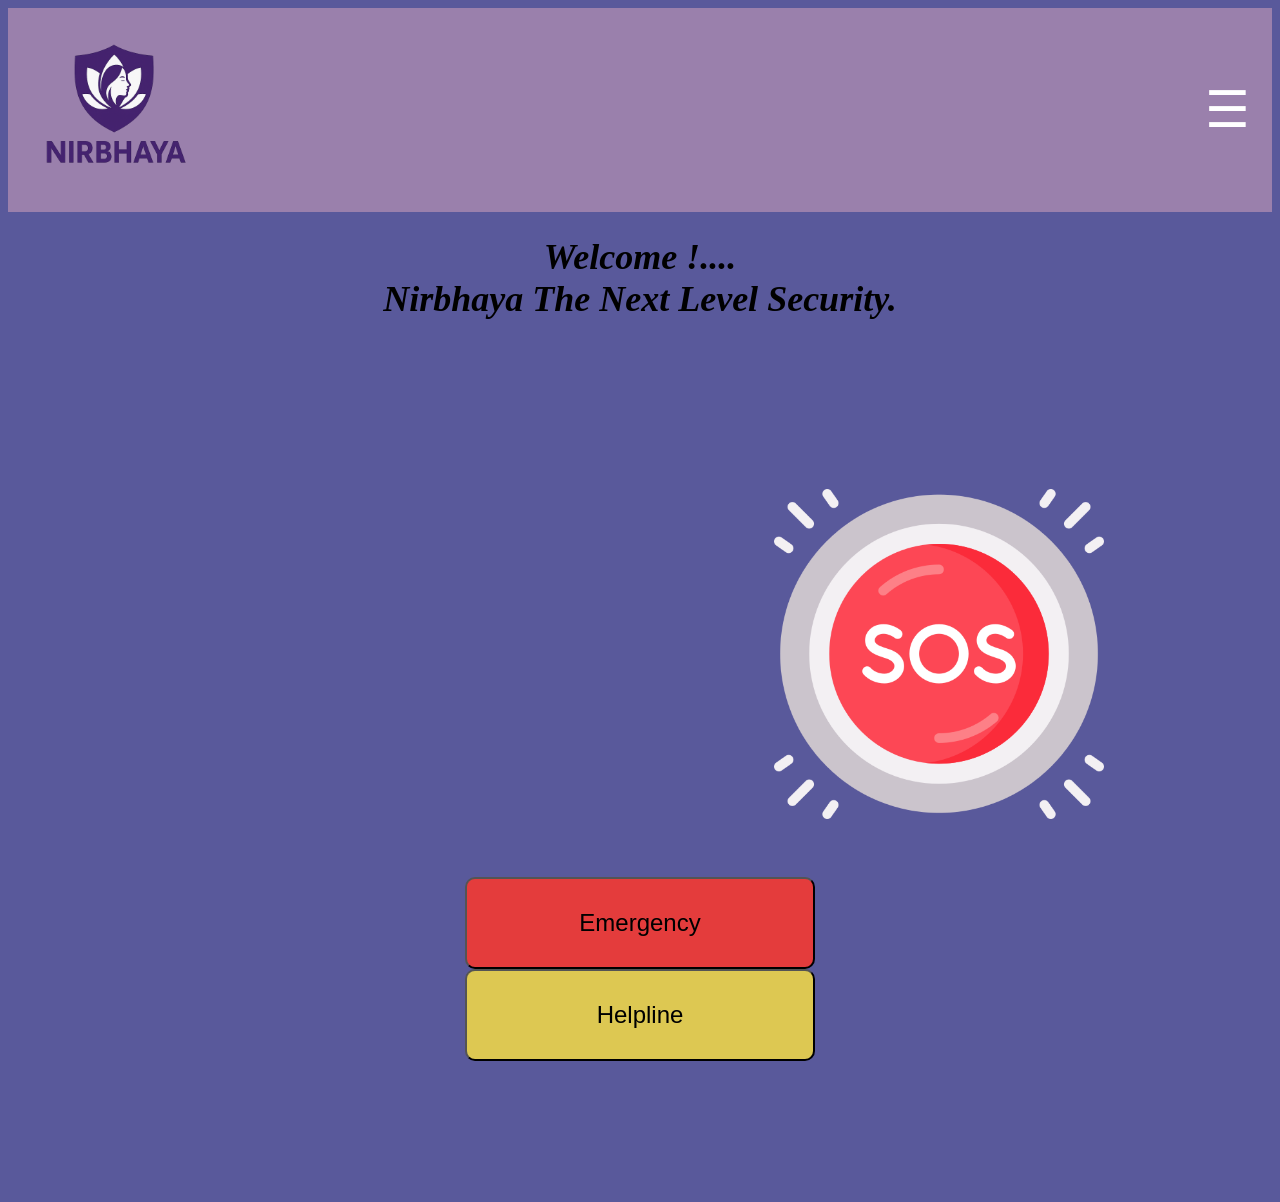
<file: index.html>
<!DOCTYPE html>
<html lang="en">
<head>
    <meta charset="UTF-8">
    <meta name="viewport" content="width=device-width, initial-scale=1.0">
    <title>Document</title>
</head>
<link rel="stylesheet" href="stl.css">
<body>
        <header>
    <img class="logo" src="logo.png" alt="logo">
    <button class="menu-btn" onclick="toggleMenu()">☰</button>

    </header>
    <!-- drop down menu -->
     <div id="dropdownMenu" class="dropdown">
    <a href="home.html">Home</a>
    <a href="">Live location</a>
    <a href="contact.html">Contacts</a>
    <a href="#">Settings</a>
  </div>
  <div class="aa">
    <h1>Welcome !....<br> Nirbhaya The Next Level Security.</h1>
</div>
<br><br><br><br><br><br>
<br><br>
<span class="spc">
</span>
<audio id="myAudio">
    <source src="oo.mp3" type="audio/mpeg">
  </audio>
 <button onclick="playAudio()"  class="sound"><img class="imgb" src="sos2.png" alt="soss"></button>
 <div><br><br><br></div>
 <div class="emerbtn" align="center"><button onclick="window.location.href='emer.html'" class="emergency" ><a href="emer.html"></a> Emergency </button></div >
  <div align="center">
    <button onclick="window.location.href='help.html'" class="help" ><a href="help.html"></a> Helpline</button></div>
  <script src="scrpt.js"></script>
</body>
</html>
</file>
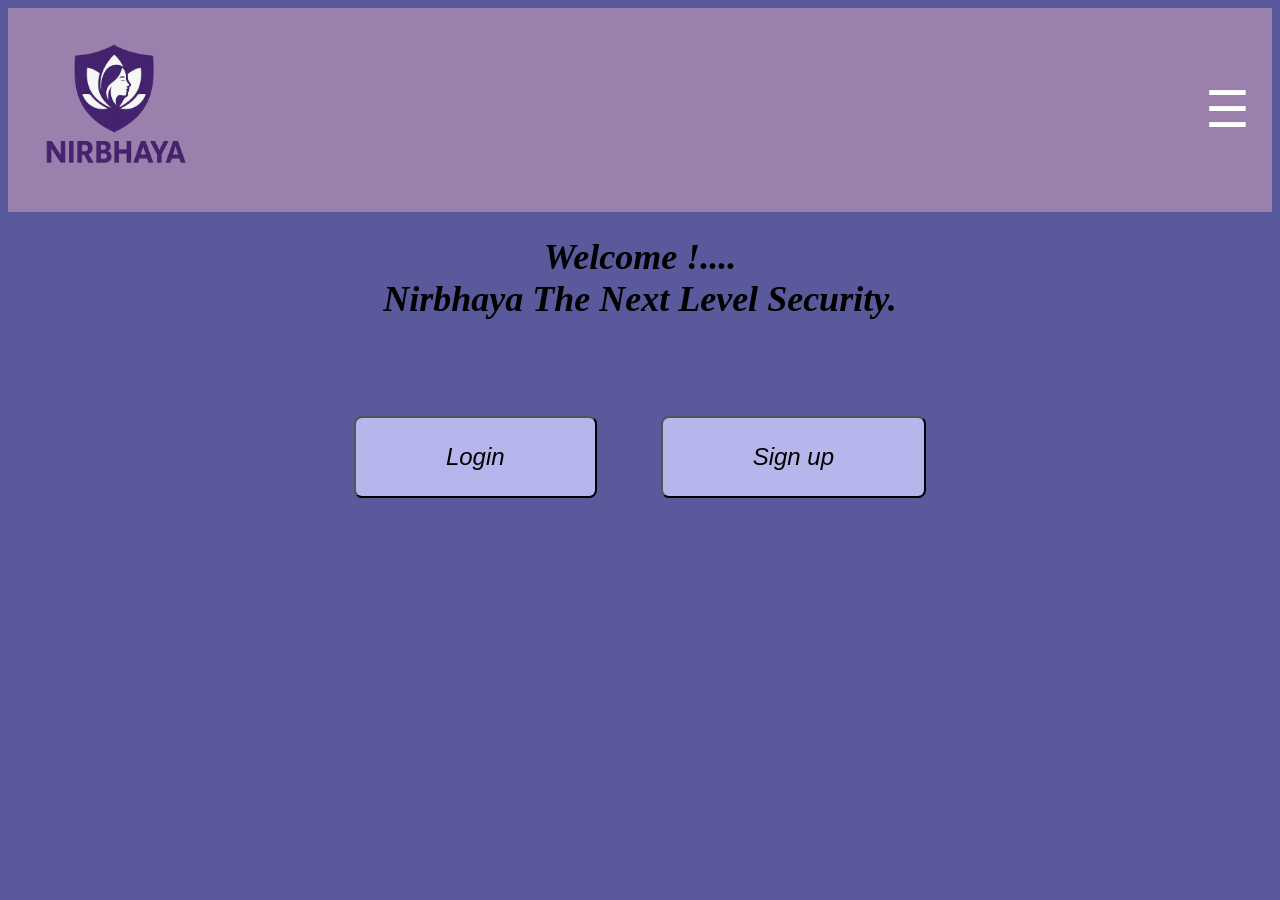
<file: app.html>
<!DOCTYPE html>
<html lang="en">
<head>
    <meta charset="UTF-8">
    <meta name="viewport" content="width=device-width, initial-scale=1.0">
    <title>Nirbhaya</title>
    
    <link rel="stylesheet" href="stl.css">
</head>
<body>
    <header>
    <img class="logo" src="logo.png" alt="logo">
    <button class="menu-btn" onclick="toggleMenu()">☰</button>

    </header>
    <!-- drop down menu -->
     <div id="dropdownMenu" class="dropdown">
    <a href="home.html">Home</a>
    <a href="contact.html">Contacts</a>
    <a href="#">Settings</a>
  </div>
  <div class="aa">
    <h1>Welcome !....<br> Nirbhaya The Next Level Security.</h1>
</div>
<!-- login  -->
 <br><br> <br><br>
 <div align="center">
 <span> 
   <button class="button1" onclick="window.location.href='login.html'">Login</button>
 </span>
 <span style="padding: 30px;"></span>
 <span>
 <button class="button1" onclick="window.location.href='sign.html'">Sign up</button>
 </span></div>
 
<script src="scrpt.js"></script>
</body>
</html>
</file>
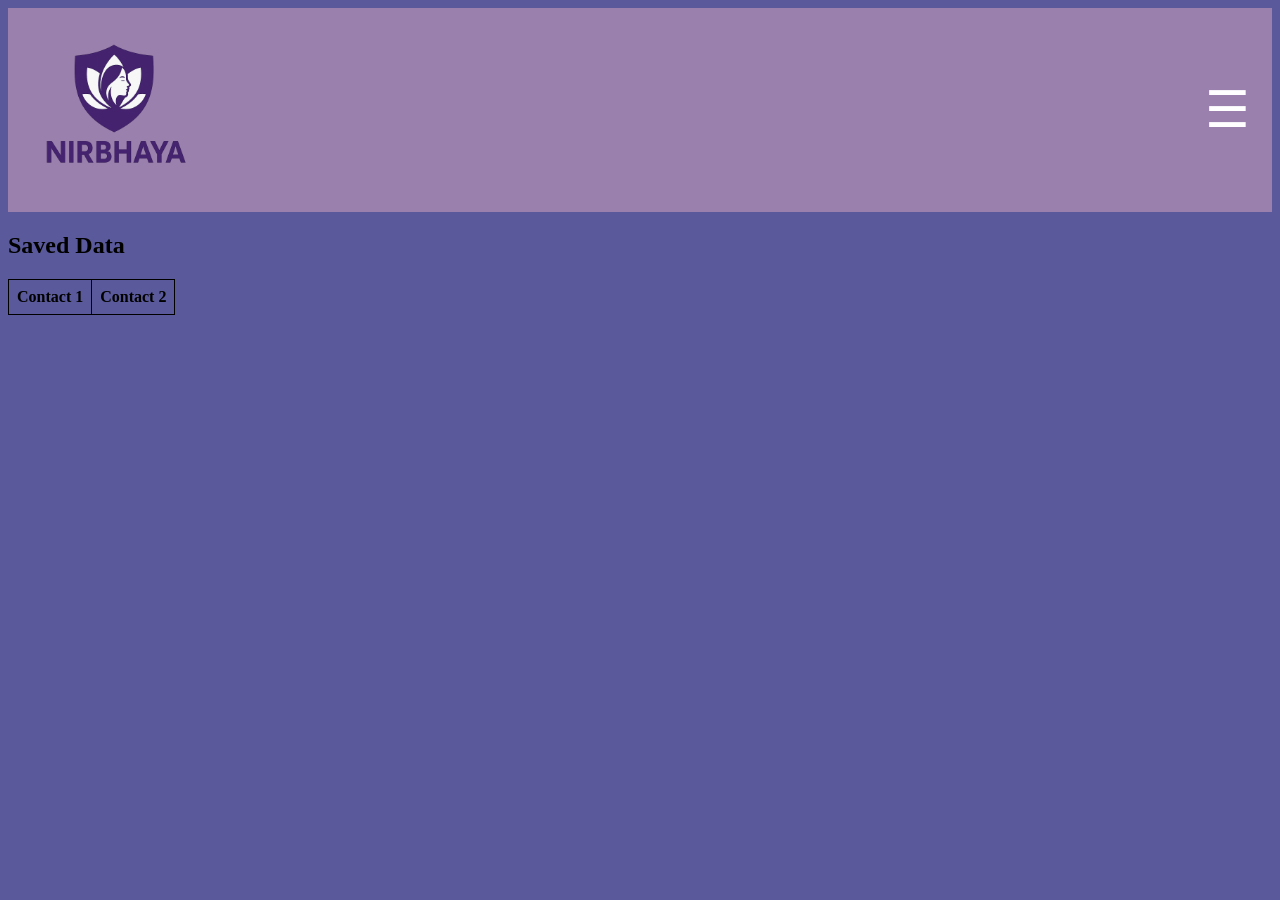
<file: contact.html>
<!DOCTYPE html>
<html lang="en">
<head>
    <meta charset="UTF-8">
    <meta name="viewport" content="width=device-width, initial-scale=1.0">
    <title>Document</title>
</head>
<link rel="stylesheet" href="stl.css">
<body>
    <script src="scrpt.js"></script>
  <header>
    <img class="logo" src="logo.png" alt="logo">
    <button class="menu-btn" onclick="toggleMenu()">☰</button>

    </header>
    <!-- drop down menu -->
     <div id="dropdownMenu" class="dropdown">
    <a href="home.html">Home</a>
    <a href="#">SOS</a>
    <a href="contact.html">Contacts</a>
    <a href="#">Settings</a>
  </div>
  <h2>Saved Data</h2>
  <table id="userTable">
    <tr>
      <th>Contact 1</th>
      <th>Contact 2</th>
    </tr>
  </table>
 <script>      
    let users = JSON.parse(localStorage.getItem("users")) || [];

    let table = document.getElementById("userTable");

    // loop and add rows
    users.forEach(u => {
      let row = table.insertRow();
      row.insertCell(0).innerText = u.Contact1;
      row.insertCell(1).innerText = u.Contact2;
    });
  </script>
</body>
</html>
</file>
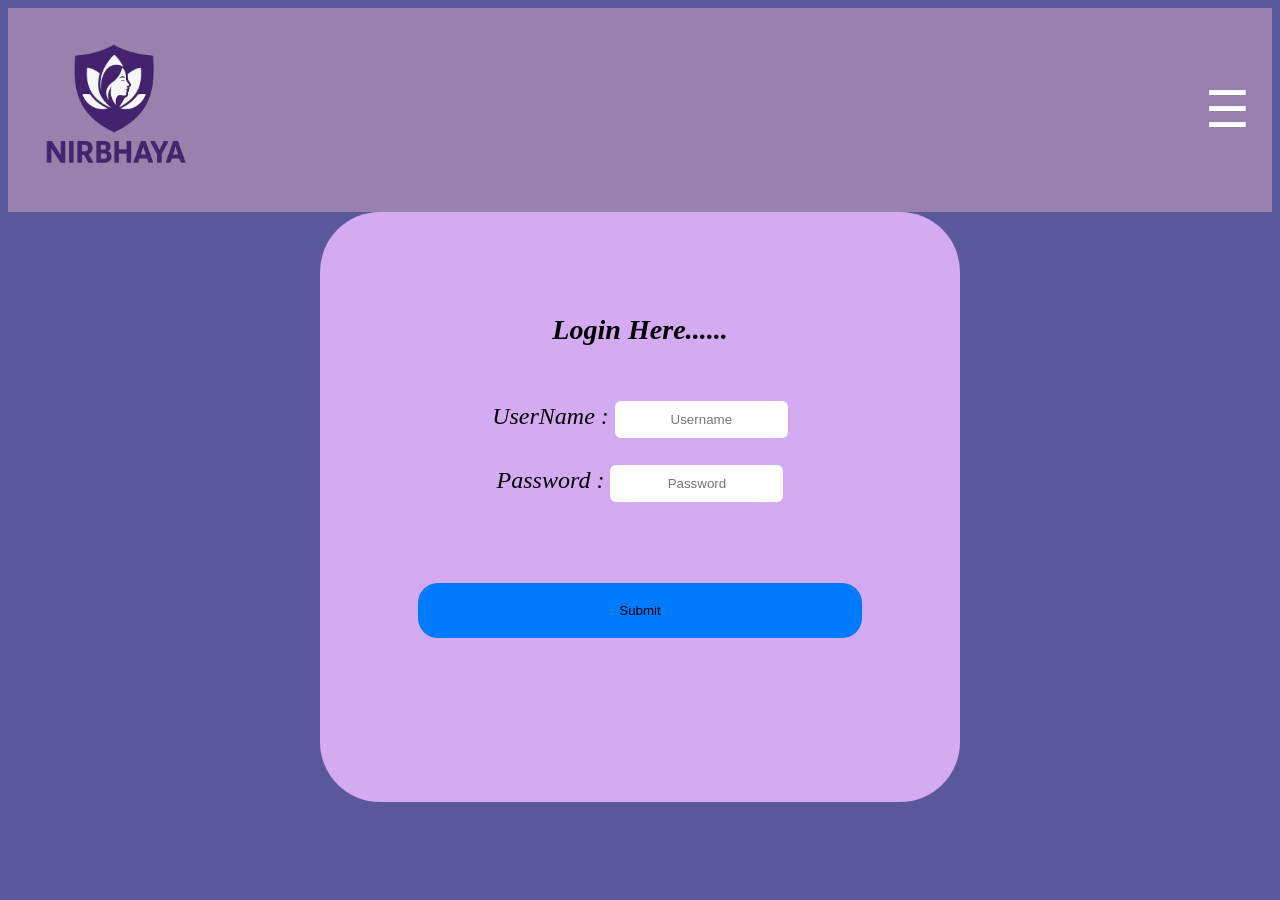
<file: login.html>
<!DOCTYPE html>
<html lang="en">
<head>
  <meta charset="UTF-8">
  <meta name="viewport" content="width=device-width, initial-scale=1.0">
  <title>Document</title>
   <link rel="stylesheet" href="stl.css">
</head>
<body>
  <script src="scrpt.js"></script>
  <header>
    <img class="logo" src="logo.png" alt="logo">
    <button class="menu-btn" onclick="toggleMenu()">☰</button>

    </header>
    <!-- drop down menu -->
     <div id="dropdownMenu" class="dropdown">
    <a href="home.html">Home</a>
    <a href="#">SOS</a>
    <a href="contact.html">Contacts</a>
    <a href="#">Settings</a>
  </div>
 <div class="babu" align="center">
<div class="sign">
  <br>
  <br>
      <h3 align="center">Login Here......</h3>
      <br>
      <form align="center">
        <label for="f11">UserName :</label>
      <input class="inp" id="f11"  type="text" placeholder="Username" required>
      <br><br>
      <label for="f12"> Password : </label>
      <input  class="inp" id="f12" type="password" placeholder="Password" required>
      <br><br><br><br>
      <button class="submit2" type="submit">Submit</button>
    </form>
    </div>
      </form>
  </div>
  </div>
</body>
</html>
</file>
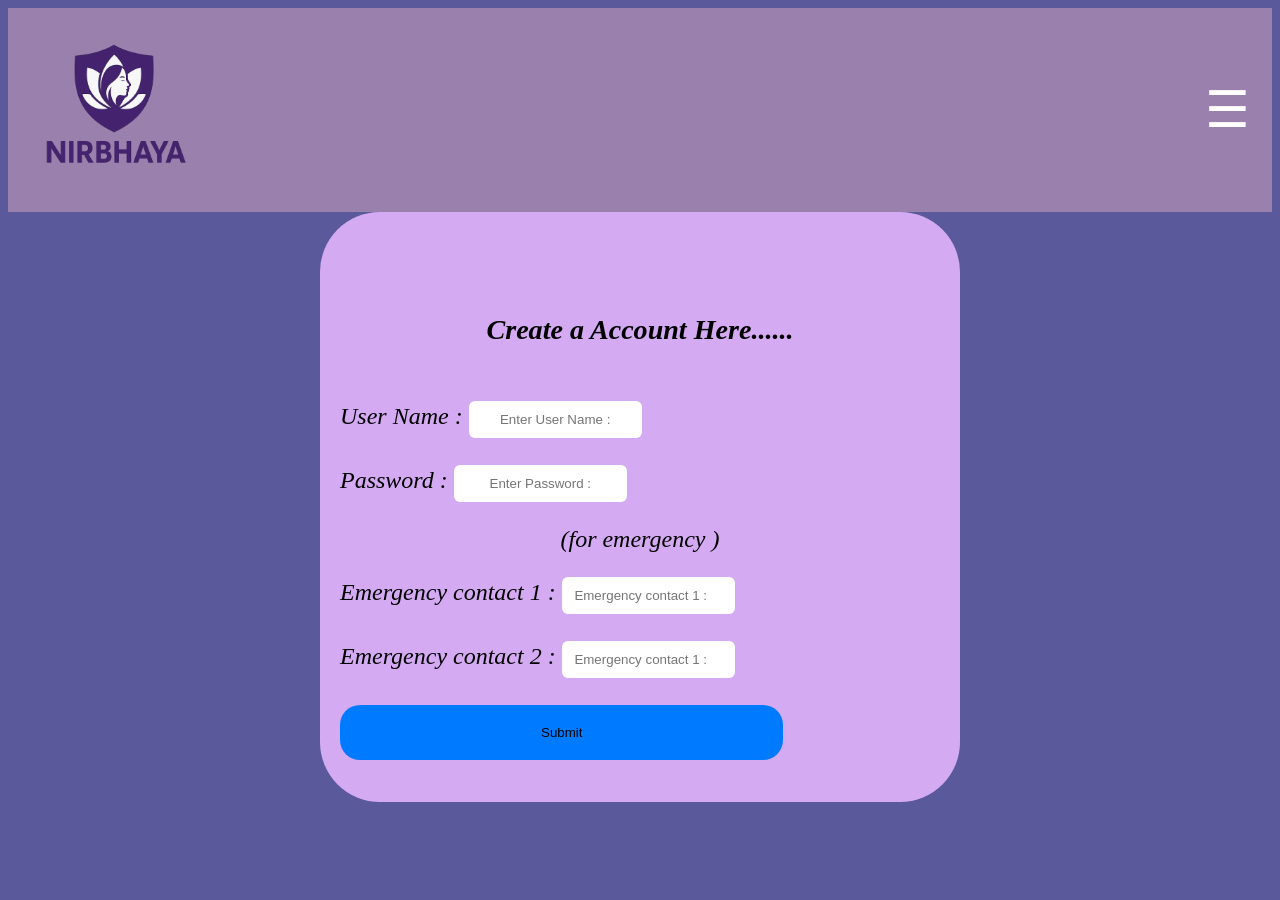
<file: sign.html>
<!DOCTYPE html>
<html lang="en">
<head>
  <meta charset="UTF-8">
  <meta name="viewport" content="width=device-width, initial-scale=1.0">
  <title>Document</title>
   <link rel="stylesheet" href="stl.css">
</head>
<body>
  <script src="scrpt.js"></script>
  <header>
    <img class="logo" src="logo.png" alt="logo">
    <button class="menu-btn" onclick="toggleMenu()">☰</button>

    </header>
    <!-- drop down menu -->
     <div id="dropdownMenu" class="dropdown">
    <a href="home.html">Home</a>
    <a href="#">SOS</a>
    <a href="contact.html">Contacts</a>
    <a href="#">Settings</a>
  </div>
  <div class="babu" align="center">
<div class="sign">
  <br>
  <br>
      <h3 align="center">Create a Account Here......</h3>
      <br>
      <!-- <form action="post"> -->
      <div class="from">
          <label for="f1">User Name : </label>
      <input align="center" class="inp" type="text" name="username" id="f1"placeholder="Enter User Name :" required>
      <br><br>
      <lable for="f2">Password : </lable>
      <input class="inp" align="center" type="text"name="password" id="f2"placeholder="Enter Password :" required>
    <br>
      <p align="center">(for emergency )</p>
      <label for="f3">Emergency contact 1 :</label>
      <input  align="center" onclick="showData()" type="number" class="inp" name="contact 1" id="f3"placeholder="Emergency contact 1 :"required>
      <br><br>
    <label for="f4">Emergency contact 2 :</label>
      <input type="number" class="inp" name="contact 2" id="f4"placeholder="Emergency contact 1 :">
      <br><br>
        <button onclick="saveData()"type="submit"class="submit">Submit</button>
    </div>
      <!-- </form> -->
  </div>
  </div>
   <script>
    function saveData() {
      // get values
      let name = document.getElementById("f3").value;
      let email = document.getElementById("f4").value;

      // create an object
      let user = { name: name, email: email };

      // get old data or empty array
      let users = JSON.parse(localStorage.getItem("users")) || [];

      // add new user
      users.push(user);

      // save back
      localStorage.setItem("users", JSON.stringify(users));

      // redirect to contact.html
      window.location.href = "contact.html";
    }
  </script>
</body>
</html>
</file>
<file: stl.css>
body{
    background-color: rgb(89, 89, 155);
}
 header {
      display: flex;
      justify-content: space-between;
      align-items: center;
      padding: 12px 16px;
      background: #9a80ac; /* purple for empowerment */
      color: white;
    }
.logo{
    height: 180px;
    align-items:start;
}
.dropdown a {
      display: block;
      padding: 10px 16px;
      text-decoration: none;
      color: #333;
    }
     .dropdown {
      display: none;
      position: absolute;
      top: 70px;
      right: 16px;
      background: rgb(144, 144, 177);
      box-shadow: 0 4px 6px rgba(0,0,0,0.1);
      border-radius: 8px;
      overflow: hidden;
    }
     .menu-btn {
      /* padding: 33px 33px; */
      font-size: 50px;
      cursor: pointer;
      background: none;
      border: none;
      color: white;
    }
    .aa{
    font-style: italic;
    text-align: center;
    font-size:large;
    }
   .button1{
    font-size: x-large;
    font-style: italic;
    padding: 25px 90px; 
    border-radius: 8px;
    background-color: rgb(182, 182, 236);
   }
   /* new */
     .form-box {
      background: #a158d5;
      padding: 30px 850px 300px;
      border-radius: 12px;
      box-shadow: 0 4px 8px rgba(0,0,0,0.2);
      width: 300px;
      text-align: center;
    }

    .form-box h2 {
      text-align: center;
      margin-bottom: 20px;
      color: #333;
    }

    .form-box input {
      width: 100%;
      padding: 10px;
      margin: 10px 0;
      border: 1px solid #e1d2d2;
      border-radius: 6px;
    }

    .form-box button {
      width: 100%;
      padding: 10px;
      border: none;
      background: #007bff;
      color: white;
      font-size: 16px;
      border-radius: 6px;
      cursor: pointer;
    }
    .form-box button:hover {
      background: #0056b3;
    }
    .spc{
      padding: 380px;
      /* height: 200px; */
    }
    .imgb{
    height: 330px;
    }
    .submit{
      padding: 20px 201px;
      border: none;
      background-color: #007bff;
      border-radius: 20px;
     /* width:40px;
     height: 20px; */
    }
    .submit2{
      padding: 20px 201px;
      border: none;
      background-color: #007bff;
      border-radius: 20px;
     /* width:40px;
     height: 20px; */
    }
    .sign{
      /* padding: 330px 330px ; */
      height:550px;
      width:600px;
      border: #333;
      background-color: #d4aaf2;
      border-radius: 60px;
      font-size: x-large;
      font-style: italic;
      text-align: left;
       padding: 20px; 
    }
    .form{
        padding: 10px;
      }
    .inp{
      height:35px;
      border-radius: 6px;
      border: none;
      text-align: center;
    }
    table, th, td {
      border: 1px solid black;
      border-collapse: collapse;
      padding: 8px;
    }
    .sound{
      background: none;
      border: none;
    }
    .emergency{
      padding:30px ;
      width: 350px;
      border-radius: 10px;
    background-color: rgb(228, 60, 60);
    font-size: x-large;
    }
    .emerbtn{
     text-decoration: none;
    }
    .help{
      padding:30px ;
      width: 350px;
      border-radius: 10px;
    background-color: rgb(221, 200, 82);
    font-size: x-large;
    }
</file>
